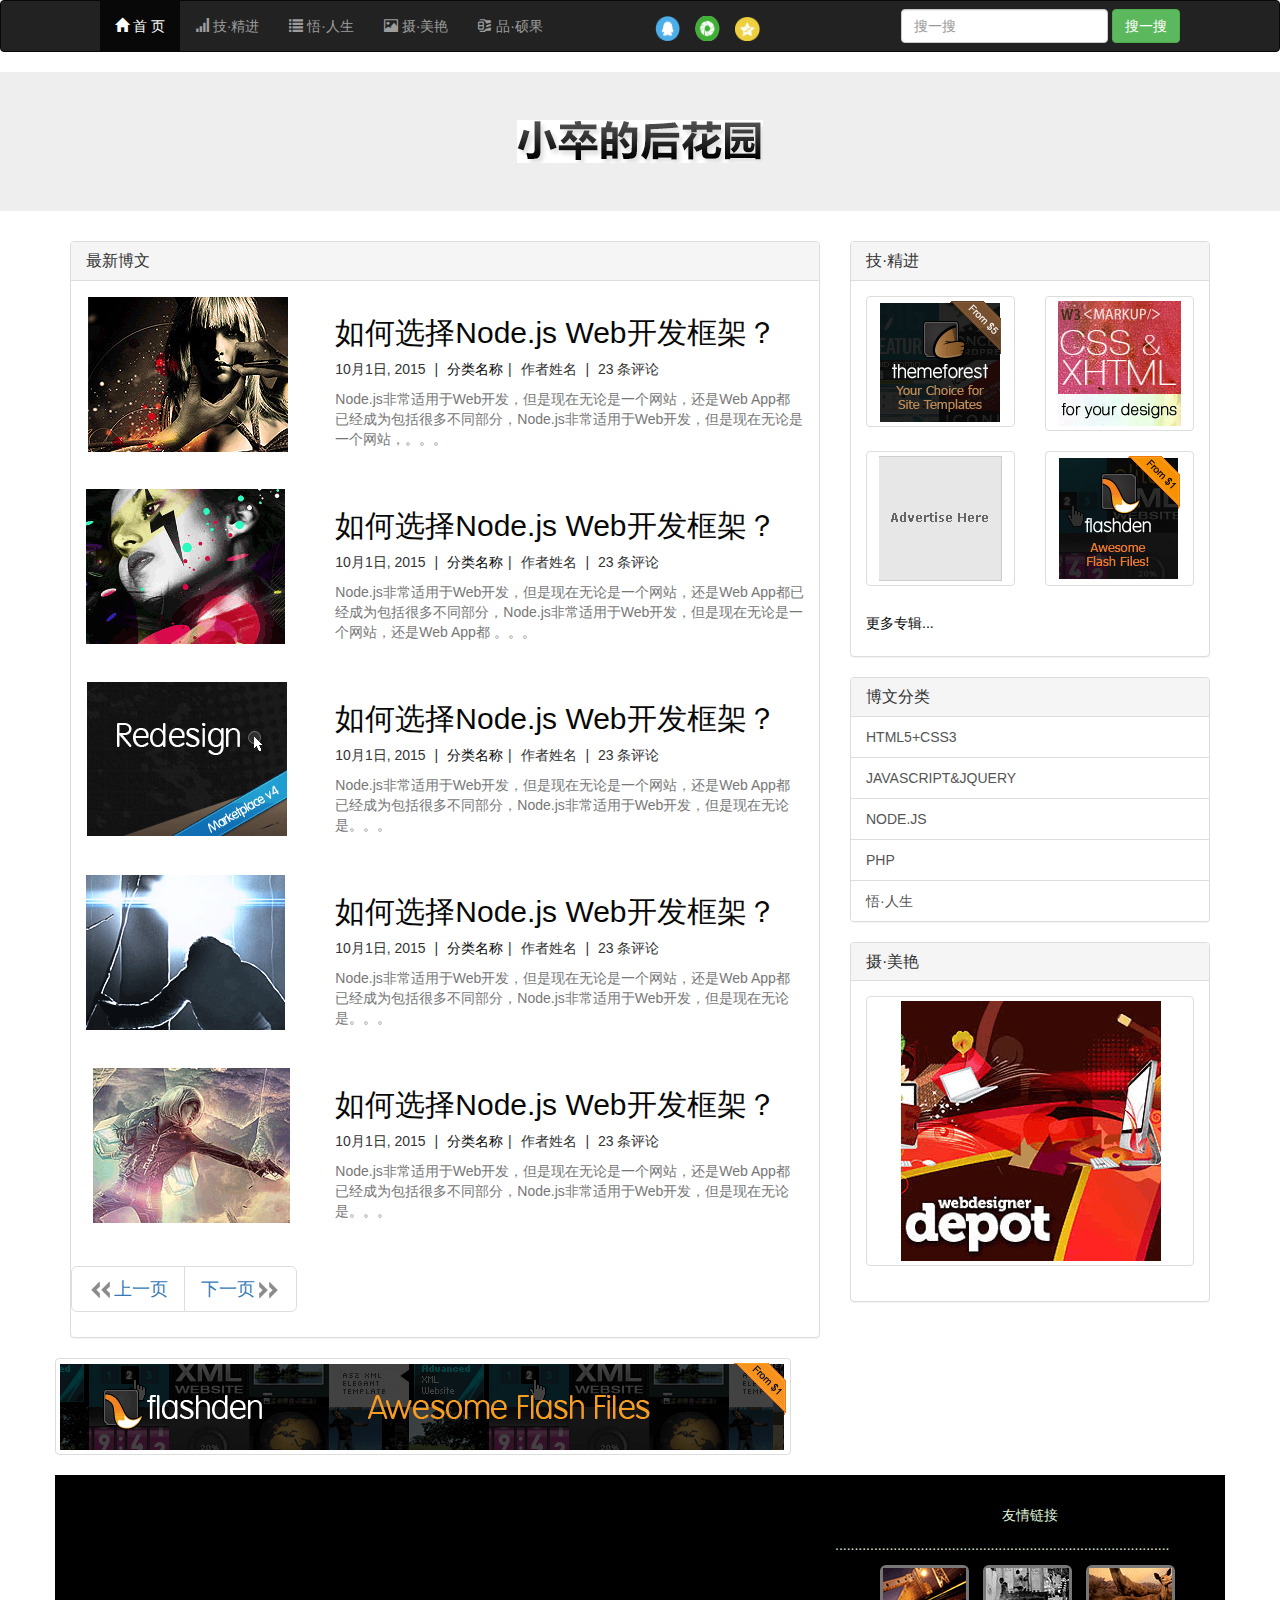
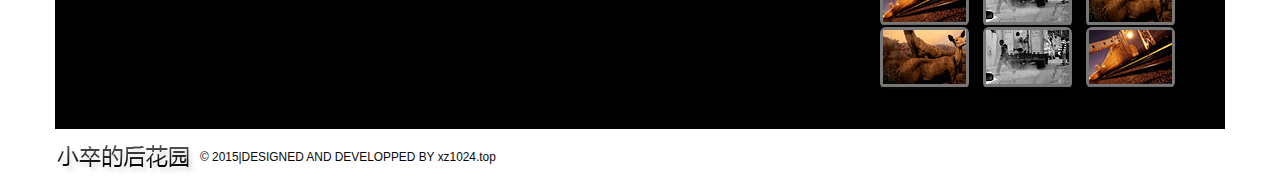
<file: index.html>
<!DOCTYPE html>
<html>
<head lang="en">
    <meta charset="UTF-8">
    <meta name="viewport" content="width=device-width, initial-scale=1, maximum-scale=1, user-scalable=no">
    <title>DT时代的小卒子</title>
    <link href="css/bootstrap.css" type="text/css" rel="stylesheet">
    <link href="css/xz1024.css" type="text/css" rel="stylesheet">
    <script src="js/jquery-1.12.1.min.js"></script>
    <script src="js/bootstrap.js"></script>
    <script src="js/xz1024.js"></script>
</head>
<body>
    <!--顶部导航与通栏LOGO-->
    <header>
        <nav class="navbar navbar-inverse">
            <div class="container">
                <button type="button" class="navbar-toggle collapsed" data-toggle="collapse"
                        data-target="#bs-example-navbar-collapse-1" aria-expanded="false">
                <span class="sr-only">Toggle navigation</span>
                <span class="icon-bar"></span>
                <span class="icon-bar"></span>
                <span class="icon-bar"></span>
                 </button>
                <div class="collapse navbar-collapse" id="bs-example-navbar-collapse-1">
                    <div class="col-md-6">
                        <ul class="nav navbar-nav" >
                            <li class="active"><a href="#"><span class="glyphicon glyphicon-home"></span> 首&nbsp页</a></li>
                            <li><a href="#"> <span class="glyphicon glyphicon-signal"></span> 技·精进</a></li>
                            <li><a href="#"><span class="glyphicon glyphicon-list"></span>  悟·人生</a></li>
                            <li><a href="#"><span class="glyphicon glyphicon-picture"></span>  摄·美艳</a></li>
                            <li><a href="#"><span class="glyphicon glyphicon-compressed"></span> 品·硕果</a></li>
                        </ul>
                     </div>
                    <div class="col-md-2 ">
                        <a class="navbar-brand " href="#">
                            <img class="rss_img" alt="RSS" src="images/rss_03.png">
                        </a>
                        <a class="navbar-brand" href="#">
                            <img  class="rss_img"  alt="RSS " src="images/rss_18.png">
                        </a>
                        <a class="navbar-brand" href="#">
                            <img   class="rss_img"  alt="RSS " src="images/rss_05.png">
                        </a>
                    </div>
                    <div class="col-md-4">
                        <form class="navbar-form navbar-right" role="search">
                            <div class="form-group">
                                <input type="text" class="form-control" placeholder="搜一搜">
                            </div>
                            <button type="submit" class="btn btn-success" >搜一搜</button>
                        </form>
                    </div>
                </div>
            </div>
        </nav>
        <!--LOGO区-->
        <div class=" banner jumbotron">
            <img class="img-responsive"  src="images/logo_b.gif">
        </div>
    </header>

    <!--内容区-->
    <div class="container">
        <div class="row">
            <!--左边最新文章摘要区-->
            <div class="col-md-8">
                <div class="panel panel-default">
                    <div class="panel-heading">
                        <h3 class="panel-title">最新博文</h3>
                    </div>
                    <div class="panel-body  ">
                        <div class="row">
                            <div class="col-md-3 media-left media-middle">
                                <a href="#">
                                    <img class="media-object" src="images/xzpic_32.gif">
                                </a>
                            </div>
                            <div class="col-md-8 col-md-push-1">
                                    <a href="#"><h2>如何选择Node.js Web开发框架？</h2></a>
                                    <ul class="list-inline" >
                                      <li>10月1日, 2015</li>  |
                                      <li><a href="#">分类名称 </a></li>|
                                      <li>作者姓名</li>  |
                                      <li>23 条评论</li>
                                    </ul>
                                    <a href="#"><p class="text-muted">Node.js非常适用于Web开发，但是现在无论是一个网站，还是Web App都
                                        已经成为包括很多不同部分，Node.js非常适用于Web开发，但是现在无论是一个网站，。。。 </p></a>
                            </div>
                        </div>
                    </div>
                    <div class="panel-body  ">
                        <div class="row">
                            <div class="col-md-3 media-left media-middle">
                                <a href="#">
                                    <img class="media-object" src="images/xzpic_37.gif">
                                </a>
                            </div>
                            <div class="col-md-8 col-md-push-1">
                                <a href="#"><h2>如何选择Node.js Web开发框架？</h2></a>
                                <ul class="list-inline" >
                                    <li>10月1日, 2015</li>  |
                                    <li><a href="#">分类名称 </a></li>|
                                    <li>作者姓名</li>  |
                                    <li>23 条评论</li>
                                </ul>
                                <a href="#"><p class="text-muted">Node.js非常适用于Web开发，但是现在无论是一个网站，还是Web App都已经成为包括很多不同部分，Node.js非常适用于Web开发，但是现在无论是一个网站，还是Web App都
                                    。。。 </p></a>
                            </div>
                        </div>
                    </div>
                    <div class="panel-body  ">
                        <div class="row">
                            <div class="col-md-3 media-left media-middle">
                                <a href="#">
                                    <img class="media-object" src="images/xzpic_22.gif">
                                </a>
                            </div>
                            <div class="col-md-8 col-md-push-1">
                                <a href="#"><h2>如何选择Node.js Web开发框架？</h2></a>
                                <ul class="list-inline" >
                                    <li>10月1日, 2015</li>  |
                                    <li><a href="#">分类名称 </a></li>|
                                    <li>作者姓名</li>  |
                                    <li>23 条评论</li>
                                </ul>
                                <a href="#"><p class="text-muted">Node.js非常适用于Web开发，但是现在无论是一个网站，还是Web App都
                                    已经成为包括很多不同部分，Node.js非常适用于Web开发，但是现在无论是。。。</p></a>
                            </div>
                        </div>
                    </div>
                    <div class="panel-body  ">
                        <div class="row">
                            <div class="col-md-3 media-left media-middle">
                                <a href="#">
                                    <img class="media-object" src="images/xzpic_39.gif">
                                </a>
                            </div>
                            <div class="col-md-8 col-md-push-1">
                                <a href="#"><h2>如何选择Node.js Web开发框架？</h2></a>
                                <ul class="list-inline" >
                                    <li>10月1日, 2015</li>  |
                                    <li><a href="#">分类名称 </a></li>|
                                    <li>作者姓名</li>  |
                                    <li>23 条评论</li>
                                </ul>
                                <a href="#"><p class="text-muted">Node.js非常适用于Web开发，但是现在无论是一个网站，还是Web App都
                                    已经成为包括很多不同部分，Node.js非常适用于Web开发，但是现在无论是。。。 </p></a>
                            </div>
                        </div>
                    </div>
                    <div class="panel-body  ">
                        <div class="row">
                            <div class="col-md-3 media-left media-middle">
                                <a href="#">
                                    <img class="media-object" src="images/xzpic_46.gif">
                                </a>
                            </div>
                            <div class="col-md-8 col-md-push-1">
                                <a href="#"><h2>如何选择Node.js Web开发框架？</h2></a>
                                <ul class="list-inline" >
                                    <li>10月1日, 2015</li>  |
                                    <li><a href="#">分类名称 </a></li>|
                                    <li>作者姓名</li>  |
                                    <li>23 条评论</li>
                                </ul>
                                <a href="#"><p class="text-muted">Node.js非常适用于Web开发，但是现在无论是一个网站，还是Web App都
                                    已经成为包括很多不同部分，Node.js非常适用于Web开发，但是现在无论是。。。 </p></a>
                            </div>
                        </div>
                    </div>
                <!--翻页标签-->
                    <nav>
                        <ul class="pagination pagination-lg">
                           <li><a href="#"> <img src="images/xzpic_51.gif">上一页</a></li>
                           <li> <a href="#"> 下一页<img src="images/xzpic_53.gif"></a></li>
                        </ul>
                    </nav>
                </div>
            </div>
            <div class="col-md-4">
                <!--右侧第一个图片列表模块-->
                    <div class="panel panel-default">
                        <div class="panel-heading">
                            <h3 class="panel-title">技·精进</h3>
                        </div>
                        <div class=" panel-body">
                            <div class="row">
                                <div class="col-md-6">
                                    <a href="#" class="thumbnail">
                                        <img src="images/xzpic_17.gif" alt="...">
                                    </a>
                                </div>
                                <div class="col-md-6">
                                    <a href="#" class="thumbnail">
                                        <img src="images/xzpic_19.gif" alt="...">
                                    </a>
                                </div>
                            </div>
                            <div class="row">
                                <div class="col-md-6">
                                    <a href="#" class="thumbnail">
                                        <img src="images/xzpic_29.gif" alt="...">
                                    </a>
                                </div>
                                <div class="col-md-6">
                                    <a href="#" class="thumbnail">
                                        <img src="images/xzpic_27.gif" alt="...">
                                    </a>
                                </div>
                            </div>
                            <span><a href=""><h5>更多专辑...</h5></a></span>
                        </div>
                    </div>
                <!--目录分类列表-->
                    <div class="panel panel-default">
                        <div class="panel-heading">
                            <h3 class="panel-title">博文分类</h3>
                        </div>
                        <div class="list-group">
                            <button type="button" class="list-group-item">HTML5+CSS3</button>
                            <button type="button" class="list-group-item">JAVASCRIPT&JQUERY</button>
                            <button type="button" class="list-group-item">NODE.JS</button>
                            <button type="button" class="list-group-item">PHP</button>
                            <button type="button" class="list-group-item">悟·人生</button>
                        </div>
                    </div>
                    <div class="panel panel-default">
                        <div class="panel-heading">
                            <h3 class="panel-title">摄·美艳</h3>
                        </div>
                        <div class=" panel-body">
                            <a href="#" class="thumbnail">
                                <img src="images/xzpic_42.gif" alt="...">
                            </a>
                        </div>
                     </div>
                 </div>
            </div>
        </div>
    <!--首页广告区-->
    <div class="container">
        <div class="row">
            <a href="#"><img src="images/xzpic_58.gif" alt="..." class="thumbnail"></a>
        </div>
    </div>
    <!--脚部信息-->
    <footer>
        <div class="container" style="background-color:#000000 ">
            <div class="row">
                <div class="col-md-4">

                </div>
                <div class="col-md-4">

                </div>
                <div class="col-md-4 friendlink">
                    <p class="text-center">友情链接</p>
                    <p>......................................................................................</p>
                    <ul class="list-inline">
                        <li><a href="#"><img src="images/xzpic_62.gif" alt="..." class="img-rounded"></a></li>
                        <li><a href="#"><img src="images/xzpic_68.gif" alt="..." class="img-rounded"></a></li>
                        <li><a href="#"><img src="images/xzpic_69.gif" alt="..." class="img-rounded"></a></li>
                        <li><a href="#"><img src="images/xzpic_69.gif" alt="..." class="img-rounded"></a></li>
                        <li><a href="#"><img src="images/xzpic_68.gif" alt="..." class="img-rounded"></a></li>
                        <li><a href="#"><img src="images/xzpic_62.gif" alt="..." class="img-rounded"></a></li>
                    </ul>
                </div>
            </div>
        </div>
        <div class="container">
            <div class="row ">
                   <a href="#"><img src="images/logo_x.gif"><small>© 2015|DESIGNED AND DEVELOPPED BY xz1024.top</small>
                   <small ></small></a>

            </div>
        </div>
    </footer>
</body>
</html>
</file>
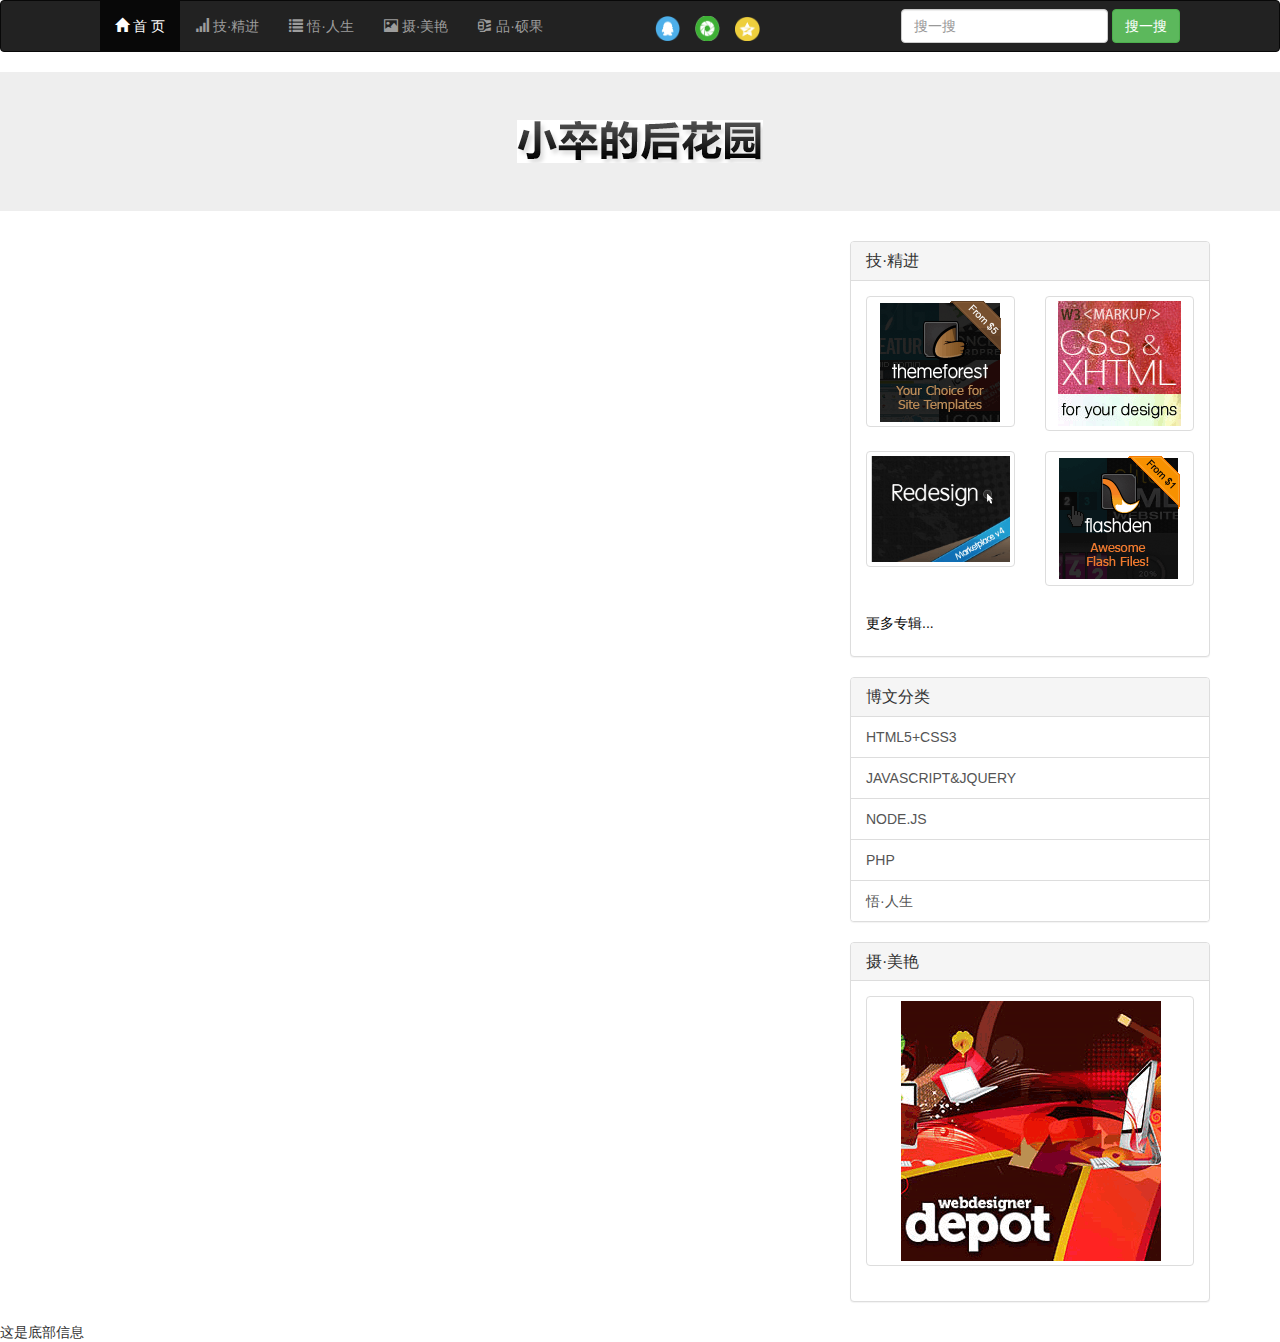
<file: news.html>
<!DOCTYPE html>
<html>
<head lang="en">
    <meta charset="UTF-8">
    <meta name="viewport" content="width=device-width, initial-scale=1, maximum-scale=1, user-scalable=no">
    <title>DT时代的小卒子</title>
    <link href="css/bootstrap.css" type="text/css" rel="stylesheet">
    <link href="css/xz1024.css" type="text/css" rel="stylesheet">
    <script src="js/jquery-1.12.1.min.js"></script>
    <script src="js/bootstrap.js"></script>
    <script src="js/xz1024.js"></script>
</head>
<body>
    <!--顶部导航与通栏LOGO-->
    <header>
        <nav class="navbar navbar-inverse">
            <div class="container">
                <button type="button" class="navbar-toggle collapsed" data-toggle="collapse"
                        data-target="#bs-example-navbar-collapse-1" aria-expanded="false">
                <span class="sr-only">Toggle navigation</span>
                <span class="icon-bar"></span>
                <span class="icon-bar"></span>
                <span class="icon-bar"></span>
                 </button>
                <div class="collapse navbar-collapse" id="bs-example-navbar-collapse-1">
                    <div class="col-md-6">
                        <ul class="nav navbar-nav" >
                            <li class="active"><a href="#"><span class="glyphicon glyphicon-home"></span> 首&nbsp页</a></li>
                           <li><a href="#"> <span class="glyphicon glyphicon-signal"></span> 技·精进</a></li>
                            <li><a href="#"><span class="glyphicon glyphicon-list"></span>  悟·人生</a></li>
                            <li><a href="#"><span class="glyphicon glyphicon-picture"></span>  摄·美艳</a></li>
                            <li><a href="#"><span class="glyphicon glyphicon-compressed"></span> 品·硕果</a></li>
                        </ul>
                     </div>
                    <div class="col-md-2 ">
                        <a class="navbar-brand " href="#">
                            <img class="rss_img" alt="RSS" src="images/rss_03.png">
                        </a>
                        <a class="navbar-brand" href="#">
                            <img  class="rss_img"  alt="RSS " src="images/rss_18.png">
                        </a>
                        <a class="navbar-brand" href="#">
                            <img   class="rss_img"  alt="RSS " src="images/rss_05.png">
                        </a>
                    </div>
                    <div class="col-md-4">
                        <form class="navbar-form navbar-right" role="search">
                            <div class="form-group">
                                <input type="text" class="form-control" placeholder="搜一搜">
                            </div>
                            <button type="submit" class="btn btn-success" >搜一搜</button>
                        </form>
                    </div>
                </div>
            </div>
        </nav>
        <!--LOGO区-->
        <div class=" banner jumbotron">
            <img class="img-responsive"  src="images/logo_b.gif">
        </div>
    </header>

    <!--内容区-->
    <div class="container">
        <div class="row">
            <!--左边最新文章概要区-->
            <div class="col-md-8">
                <h3></h3>
            </div>
            <div class="col-md-4">
                <!--右侧第一个图片列表模块-->
                    <div class="panel panel-default">
                        <div class="panel-heading">
                            <h3 class="panel-title">技·精进</h3>
                        </div>
                        <div class=" panel-body">
                            <div class="row">
                                <div class="col-md-6">
                                    <a href="#" class="thumbnail">
                                        <img src="images/xzpic_17.gif" alt="...">
                                    </a>
                                </div>
                                <div class="col-md-6">
                                    <a href="#" class="thumbnail">
                                        <img src="images/xzpic_19.gif" alt="...">
                                    </a>
                                </div>
                            </div>
                            <div class="row">
                                <div class="col-md-6">
                                    <a href="#" class="thumbnail">
                                        <img src="images/xzpic_22.gif" alt="...">
                                    </a>
                                </div>
                                <div class="col-md-6">
                                    <a href="#" class="thumbnail">
                                        <img src="images/xzpic_27.gif" alt="...">
                                    </a>
                                </div>
                            </div>
                            <span><a href=""><h5>更多专辑...</h5></a></span>
                        </div>
                    </div>
                <!--目录分类列表-->
                    <div class="panel panel-default">
                        <div class="panel-heading">
                            <h3 class="panel-title">博文分类</h3>
                        </div>
                        <div class="list-group">
                            <button type="button" class="list-group-item">HTML5+CSS3</button>
                            <button type="button" class="list-group-item">JAVASCRIPT&JQUERY</button>
                            <button type="button" class="list-group-item">NODE.JS</button>
                            <button type="button" class="list-group-item">PHP</button>
                            <button type="button" class="list-group-item">悟·人生</button>
                        </div>
                    </div>
                    <div class="panel panel-default">
                        <div class="panel-heading">
                            <h3 class="panel-title">摄·美艳</h3>
                        </div>
                        <div class=" panel-body">
                            <a href="#" class="thumbnail">
                                <img src="images/xzpic_42.gif" alt="...">
                            </a>
                        </div>
                     </div>
                 </div>
            </div>
        </div>
    <!--脚部信息-->
    <footer>
        这是底部信息
    </footer>
</body>
</html>
</file>
<file: css/xz1024.css>
.rss_img{
    margin: 0;
    padding: 0;
    width:25px;
    height:25px;
}
.banner img{
     margin:0 auto;
     padding:0;
 }
a:link {
    text-decoration: none;
    color: #080808;
}
a:visited {
    text-decoration: none;
}
a:hover {
    text-decoration: none;
}
a:active {
    text-decoration: none;
}
.friendlink{
    margin: 10px auto;
    padding:20px 0 20px 0  ;
    color:#dff0d8;
}
.friendlink ul{
    position: relative;
    left:45px;
}
</file>
